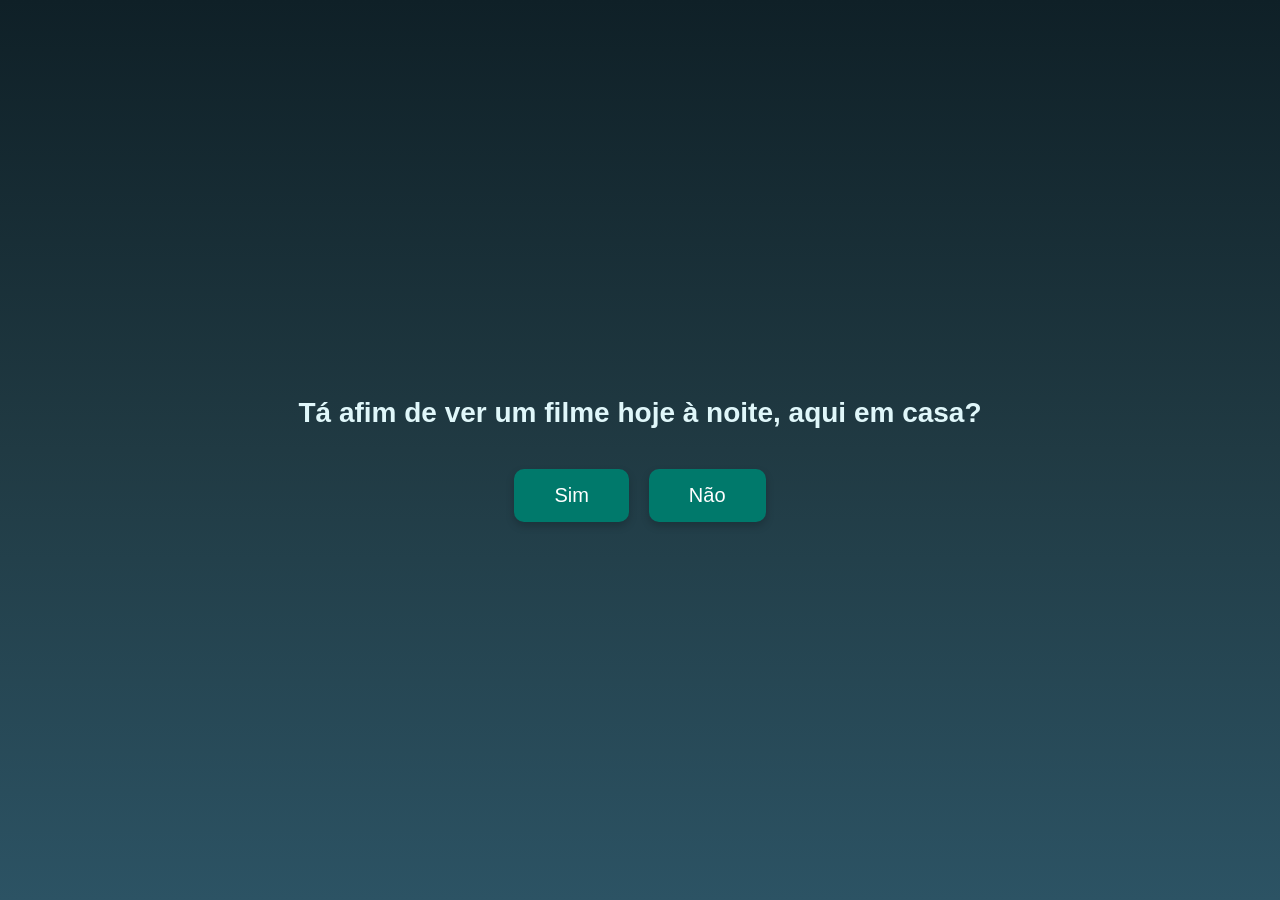
<file: kk.html>
<!DOCTYPE html>
<html lang="pt-br">
<head>
    <meta charset="UTF-8">
    <meta name="viewport" content="width=device-width, initial-scale=1.0">
    <title>surpresa</title>
    <style>
        /* Estilo da página */
        body {
            font-family: 'Arial', sans-serif;
            margin: 0;
            padding: 0;
            display: flex;
            justify-content: center;
            align-items: center;
            height: 100vh;
            background: linear-gradient(to bottom, #0f2027, #203a43, #2c5364); /* Gradiente de tons de azul */
            text-align: center;
        }

        h1 {
            color: #e0f7fa; /* Um azul muito claro para contraste */
            font-size: 28px;
            margin-bottom: 40px;
            padding: 0 20px;
        }

        .container {
            display: flex;
            justify-content: center;
            align-items: center;
            gap: 20px; /* Espaço entre os botões */
        }

        button {
            background-color: #00796b; /* Um azul esverdeado escuro */
            color: white; /* Texto branco */
            border: none;
            border-radius: 10px;
            padding: 15px 40px;
            font-size: 20px;
            cursor: pointer;
            box-shadow: 0 4px 8px rgba(0, 0, 0, 0.2);
            transition: all 0.3s ease;
            outline: none;
        }

        button:hover {
            background-color: #004d40; /* Um azul mais escuro no hover */
            color: white;
            transform: scale(1.1);
        }

        #nao {
            position: relative;
        }

        .mensagem-final {
            display: none;
            color: #e0f7fa; /* Mantém o texto azul claro */
            font-size: 24px;
            margin-top: 30px;
            animation: fadeIn 1s forwards;
        }

        @keyframes fadeIn {
            0% {
                opacity: 0;
            }
            100% {
                opacity: 1;
            }
        }

        /* Estilo do vídeo embutido */
        iframe {
            margin-top: 20px;
            border-radius: 10px;
            box-shadow: 0 4px 8px rgba(0, 0, 0, 0.2);
        }

    </style>
</head>
<body>
    <div>
        <h1>Tá afim de ver um filme hoje à noite, aqui em casa?</h1>
        <div class="container">
            <button id="sim">Sim</button>
            <button id="nao">Não</button>
        </div>

        <!-- Mensagem final com o vídeo embutido -->
        <div class="mensagem-final" id="mensagemFinal">
            <p>Ótimo rs! O filme é só uma desculpa para algo mais... interessante 😏.</p>
            <iframe id="video" width="560" height="315" src="https://www.youtube.com/embed/0mJMW2CzTiA?autoplay=1" 
            frameborder="0" allow="autoplay; encrypted-media" allowfullscreen></iframe>
        </div>
    </div>

    <script>
        const botaoNao = document.getElementById("nao");
        const botaoSim = document.getElementById("sim");
        const mensagemFinal = document.getElementById("mensagemFinal");

        // Evento para desktop
        botaoNao.addEventListener("mouseover", function() {
            moverBotao();
        });

        // Evento para smartphones e tablets
        botaoNao.addEventListener("touchstart", function() {
            moverBotao();
        });

        // Função que move o botão "Não" para uma nova posição aleatória
        function moverBotao() {
    const x = Math.random() * (window.innerWidth - botaoNao.offsetWidth);
    const y = Math.random() * (window.innerHeight - botaoNao.offsetHeight);
    botaoNao.style.left = `${x}px`; // Crase para interpolação correta
    botaoNao.style.top = `${y}px`; // Crase para interpolação correta
    botaoNao.style.position = 'absolute'; // Faz o botão se mover ao redor da tela
}

        botaoSim.addEventListener("click", function() {
            // Oculta os botões e mostra a mensagem final com o vídeo embutido
            document.querySelector('.container').style.display = 'none';
            mensagemFinal.style.display = 'block';
        });
    </script>
</body>
</html>
</file>
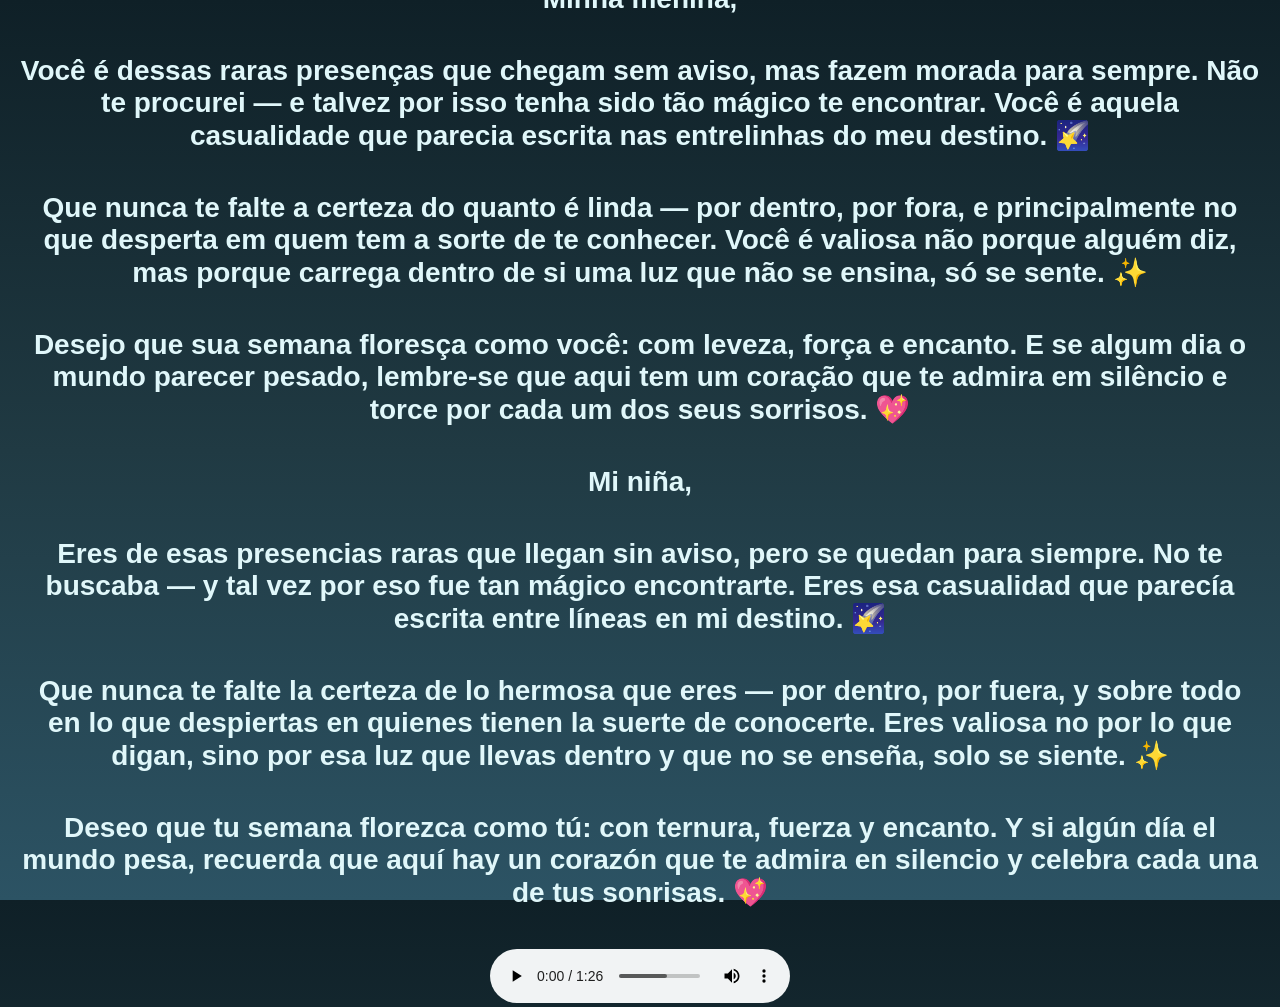
<file: martin.html>
<!DOCTYPE html>
<html lang="pt-br">
<head>
    <meta charset="UTF-8">
    <meta name="viewport" content="width=device-width, initial-scale=1.0">
    <title>surpresa</title>
    <style>
        /* Estilo da página */
        body {
            font-family: 'Arial', sans-serif;
            margin: 0;
            padding: 0;
            display: flex;
            justify-content: center;
            align-items: center;
            height: 100vh;
            background: linear-gradient(to bottom, #0f2027, #203a43, #2c5364); /* Gradiente de tons de azul */
            text-align: center;
        }

        h1 {
            color: #e0f7fa; /* Um azul muito claro para contraste */
            font-size: 28px;
            margin-bottom: 40px;
            padding: 0 20px;
        }

        .container {
            display: flex;
            justify-content: center;
            align-items: center;
            gap: 20px; /* Espaço entre os botões */
        }

        button {
            background-color: #00796b; /* Um azul esverdeado escuro */
            color: white; /* Texto branco */
            border: none;
            border-radius: 10px;
            padding: 15px 40px;
            font-size: 20px;
            cursor: pointer;
            box-shadow: 0 4px 8px rgba(0, 0, 0, 0.2);
            transition: all 0.3s ease;
            outline: none;
        }

        button:hover {
            background-color: #004d40; /* Um azul mais escuro no hover */
            color: white;
            transform: scale(1.1);
        }

        #nao {
            position: relative;
        }

        .mensagem-final {
            display: none;
            color: #e0f7fa; /* Mantém o texto azul claro */
            font-size: 24px;
            margin-top: 30px;
            animation: fadeIn 1s forwards;
        }

        @keyframes fadeIn {
            0% {
                opacity: 0;
            }
            100% {
                opacity: 1;
            }
        }

        /* Estilo do vídeo embutido */
        iframe {
            margin-top: 20px;
            border-radius: 10px;
            box-shadow: 0 4px 8px rgba(0, 0, 0, 0.2);
        }

    </style>
</head>
<body>
    <div>
        <h1>Amor este mensagem é para você (Amor este mensaje es para ti)</h1>

           <h1>Minha menina,</h1> <h1>Você é dessas raras presenças que chegam sem aviso, mas fazem morada para sempre. Não te procurei — e talvez por isso tenha sido tão mágico te encontrar. Você é aquela casualidade que parecia escrita nas entrelinhas do meu destino. 🌠</h1> <h1>Que nunca te falte a certeza do quanto é linda — por dentro, por fora, e principalmente no que desperta em quem tem a sorte de te conhecer. Você é valiosa não porque alguém diz, mas porque carrega dentro de si uma luz que não se ensina, só se sente. ✨</h1> <h1>Desejo que sua semana floresça como você: com leveza, força e encanto. E se algum dia o mundo parecer pesado, lembre-se que aqui tem um coração que te admira em silêncio e torce por cada um dos seus sorrisos. 💖</h1>
           <h1>Mi niña,</h1> <h1>Eres de esas presencias raras que llegan sin aviso, pero se quedan para siempre. No te buscaba — y tal vez por eso fue tan mágico encontrarte. Eres esa casualidad que parecía escrita entre líneas en mi destino. 🌠</h1> <h1>Que nunca te falte la certeza de lo hermosa que eres — por dentro, por fuera, y sobre todo en lo que despiertas en quienes tienen la suerte de conocerte. Eres valiosa no por lo que digan, sino por esa luz que llevas dentro y que no se enseña, solo se siente. ✨</h1> <h1>Deseo que tu semana florezca como tú: con ternura, fuerza y encanto. Y si algún día el mundo pesa, recuerda que aquí hay un corazón que te admira en silencio y celebra cada una de tus sonrisas. 💖</h1>
        <!-- Player de áudio -->
   <audio preload="metadata" controls>
    <source src="paraella.mp3" type="audio/mpeg">
    Seu navegador não suporta o elemento de áudio.
</audio>
</div>

    <script>
        const botaoNao = document.getElementById("nao");
        const botaoSim = document.getElementById("sim");
        const mensagemFinal = document.getElementById("mensagemFinal");

        // Evento para desktop
        botaoNao.addEventListener("mouseover", function() {
            moverBotao();
        });

        // Evento para smartphones e tablets
        botaoNao.addEventListener("touchstart", function() {
            moverBotao();
        });

        // Função que move o botão "Não" para uma nova posição aleatória
        function moverBotao() {
    const x = Math.random() * (window.innerWidth - botaoNao.offsetWidth);
    const y = Math.random() * (window.innerHeight - botaoNao.offsetHeight);
    botaoNao.style.left = `${x}px`; // Crase para interpolação correta
    botaoNao.style.top = `${y}px`; // Crase para interpolação correta
    botaoNao.style.position = 'absolute'; // Faz o botão se mover ao redor da tela
}

        botaoSim.addEventListener("click", function() {
            // Oculta os botões e mostra a mensagem final com o vídeo embutido
            document.querySelector('.container').style.display = 'none';
            mensagemFinal.style.display = 'block';
        });
    </script>
</body>
</html>
</file>
